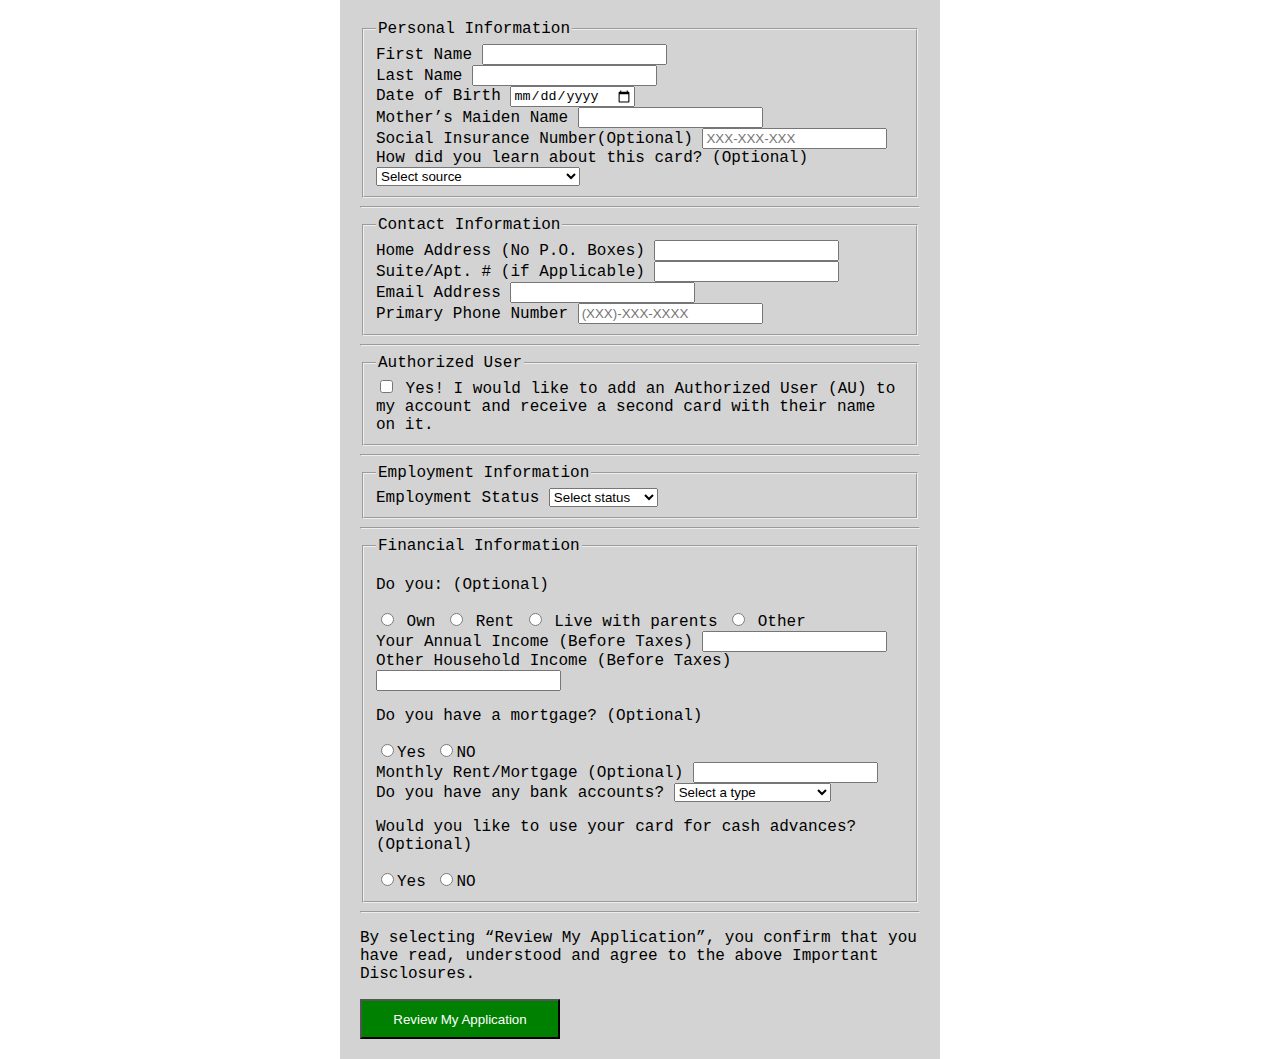
<file: form.html>
<!DOCTYPE html>
<html lang="en-US">
<head>
    
    <title>Wap lab Biniam</title>
    <link href="css/form.css" rel="stylesheet">
</head>
<body>
    
    <div class="container">
            <form action="#" method="post">
                <fieldset>
                    <legend>Personal Information</legend>
                    <div class="firstname">
                        <label for="firstName">First Name</label>
                        <input type="text" required name="firstName" id="firstName" pattern="[a-zA-Z]{3,}" />
                    </div>
                    <div class="lastName">
                        <label for="lastName">Last Name</label>
                        <input type="text" name="lastName" id="lastName" required pattern="[a-zA-Z]{3,}" />
                    </div>
                    <div class="birthdate">
                        <label for="birthdate">Date of Birth</label>
                        <input type="date" name="birthdate" id="birthdate" pattern="(0?[1-9]|[12][0-9]|3[01])/(0?[1-9]|1[012])/\d{4}" placeholder="mm/dd/yyyy" required />
                    </div>
                    <div class="motherName">
                        <label for="motherName">Mother’s Maiden Name</label>
                        <input type="text" name="motherName" id="motherName" required pattern="[a-zA-Z]{3,}" />
                    </div>
                    <div class="sin">
                        <label for="sin">Social Insurance Number(Optional)</label>
                        <input type="text" name="sin" id="sin" placeholder="XXX-XXX-XXX" pattern="[0-9]{3}-[0-9]{3}-[0-9]{3}" />
                    </div>
                    <div class="learnCard">
                        <label for="learnCard">How did you learn about this card? (Optional)</label
                >
                <select name="learnCard" id="learnCard">
                  <option value="" disabled="" selected>Select source</option>
                  <option value="mailOffer">Mail Offer</option>
                  <option value="searchEngine">Search Engine</option>
                  <option value="onlineBanner">Online Banner Ad or Video</option>
                  <option value="facebook">Facebook Ad or Video</option>
                  <option value="comparisonSite"
                    >Credit Cards Comparison Site</option
                  >
                  <option value="email">Email with CapitalOne Content</option>
                  <option value="familyFriend">Family or Friend</option>
                  <option value="television">Television</option>
                  <option value="outdoorAd">Outdoor or Transit Ad</option>
                  <option value="newspaper">Newspaper</option>
                  <option value="magazine">Magazine</option>
                  <option value="sponsoredEvent">CapitalOne Sponsored Event</option>
                  <option value="other">Other</option>
                </select>
              </div>
            </fieldset>
            <hr />
            <fieldset>
              <legend>Contact Information</legend>
              <div class="address">
                <label for="address">Home Address (No P.O. Boxes)</label>
                        <input type="text" name="address" id="address" required pattern="^\w" />
                    </div>
                    <div class="suite">
                        <label for="suite">Suite/Apt. # (if Applicable)</label>
                        <input type="text" name="suite" id="suite" pattern="^\w" />
                    </div>
                    <div class="email">
                        <label for="email">Email Address</label>
                        <input type="text" name="email" id="email" required pattern="^[a-z0-9._%+-]+@[a-z0-9.-]+\.[a-z]{2,4}$" />
                    </div>
                    <div class="phone">
                        <label for="phone">Primary Phone Number</label>
                        <input type="tel" name="phone" id="phone" placeholder="(XXX)-XXX-XXXX" required pattern="^\(?[0-9]{3}\)?[- ]?[0-9]{2}[- ]?[0-9]{4}$" />
                    </div>
                </fieldset>
                <hr />
                <fieldset>
                    <legend>Authorized User</legend>
                    <input type="checkbox" name="authUser" id="authUser" required />
                    <label for="authUser">
                      Yes! I would like to add an Authorized User (AU) to my account and receive a second card with their name on it.
                    </label>
                </fieldset>
                <hr />
                <fieldset>
                    <legend>Employment Information</legend>
                    <div class="learnCard">
                        <label for="learnCard"> Employment Status</label>
                        <select name="learnCard" id="learnCard">
                            <option value="" disabled selected>Select status</option>
                            <option value="employed">Employed</option>
                            <option value="selfEmployed">Self-Employed</option>
                            <option value="retired">Retired</option>
                            <option value="student">Student</option>
                            <option value="unemployed">Unemployed</option>
                        </select>
                    </div>
                </fieldset>
                <hr />
                <fieldset>
                    <legend>Financial Information</legend>
                    <section>
                       <div class="doYou">
                          <p>Do you: (Optional)</p>
                        <input type="radio" name="doYou" id="own" />
                        <label for="own">Own</label>
                        <input type="radio" name="doYou" id="rent" />
                        <label for="rent">Rent</label>
                        <input type="radio" name="doYou" id="lvParent" />
                        <label for="lvParent">Live with parents</label>
                        <input type="radio" name="doYou" id="other" />
                        <label for="other">Other</label>
                    </div>
                  </section>
                   
                    <div class="income">
                        <label for="income">Your Annual Income (Before Taxes)</label>
                        <input type="number" name="income" id="income" />
                    </div>
                    <div class="hIncome">
                        <label for="hIncome">Other Household Income (Before Taxes)</label
                >
                <input type="number" name="hIncome" id="hIncome" />
              </div>
              <div class="mortgage">
                <p>
                  Do you have a mortgage? (Optional)
                </p>
                <input type="radio" name="mortgage" id="mortgageYes" /><label
                  for="mortgageYes"
                  >Yes</label
                >
                <input type="radio" name="mortgage" id="mortgageNo" /><label
                  for="mortgageNo"
                  >NO</label
                >
              </div>
              <div class="mMortgage">
                <label for="mMortgage">Monthly Rent/Mortgage (Optional)</label>
                        <input type="number" name="mMortgage" id="mMortgage" />
                    </div>
                    <div class="haveAccount">
                        <label for="haveAccount">Do you have any bank accounts?</label>
                        <select name="haveAccount" id="haveAccount">
                          <option value="" disabled="" selected>Select a type</option>
                          <option value="chequing-and-savings">Chequing and Savings</option>
                          <option value="chequing-only">Chequing Only</option>
                          <option value="savings-only">Savings Only</option>
                          <option value="neither">Neither</option>
                        </select>
                    </div>
                    <div class="cash">
                        <p>
                            Would you like to use your card for cash advances? (Optional)
                        </p>
                        <input type="radio" name="cash" id="cashYes" /><label for="cashYes">Yes</label
                >
                <input type="radio" name="cash" id="cashNo" /><label
                  for="cashNo"
                  >NO</label
                >
              </div>
            </fieldset>
            <hr />
            <p id="endAgreement">
              By selecting “Review My Application”, you confirm that you have read,
              understood and agree to the above Important Disclosures.
            </p>
            <div id="submit">
               <input type="submit" value="Review My Application" />
            </div>          
          </form>
        </div>

      </body>

    </html>
</file>
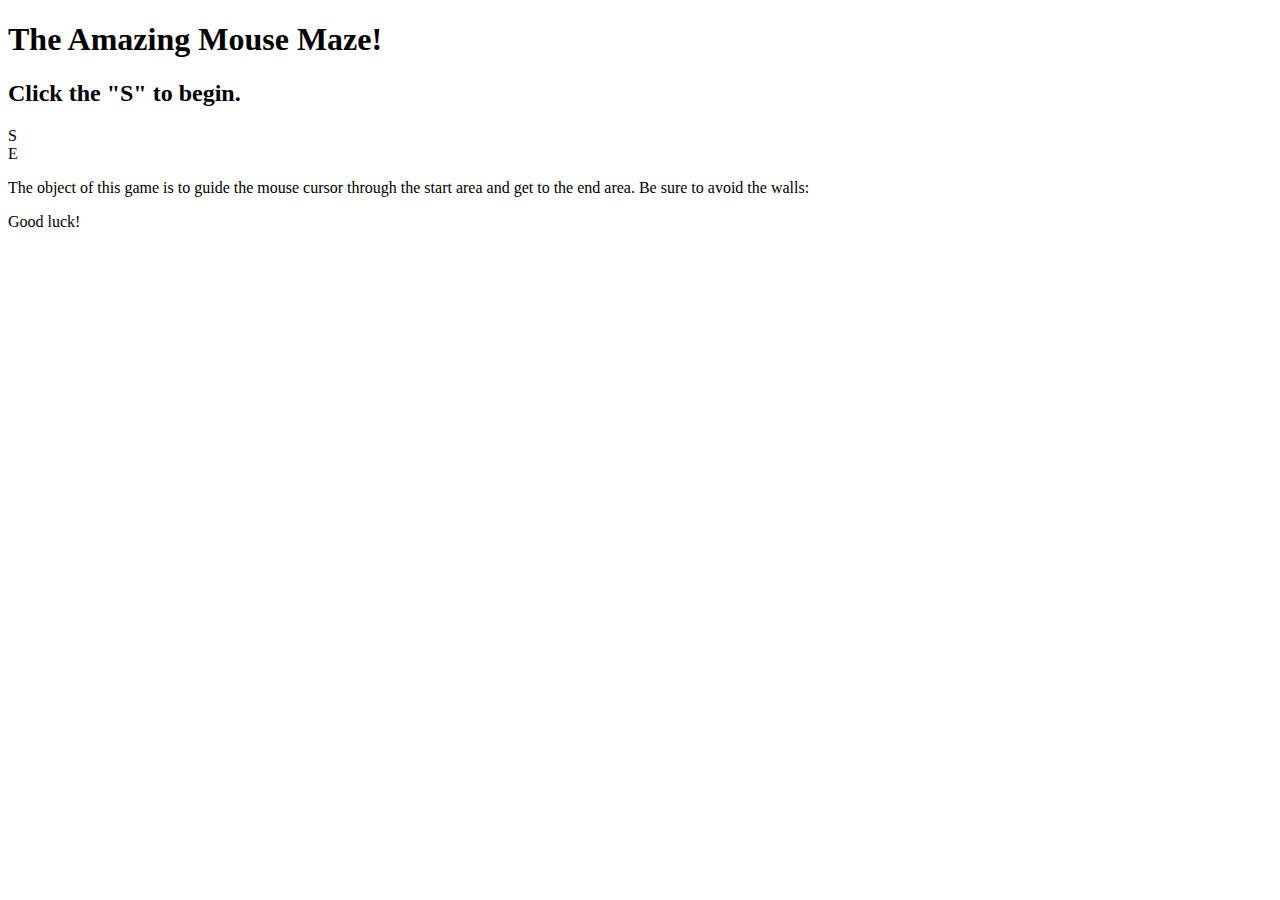
<file: maze.html>
<!DOCTYPE html>
<html>
	<!--
	CSE 190 M Lab 7 HTML file
	You should download this file for your lab, but you should not edit its contents.
	-->

	<head>
		<title>Maze!</title>
		
        <!-- provided files; do not modify -->
        
		<link href="https://courses.cs.washington.edu/courses/cse190m/12sp/labs/7/maze.css" type="text/css" rel="stylesheet" />
		<script src="https://ajax.googleapis.com/ajax/libs/jquery/1.7.2/jquery.min.js" type="text/javascript"></script>
		
		<!-- your code -->
		<script src="js/maze.js" type="text/javascript"></script>
	</head>

	<body>
		<h1>The Amazing Mouse Maze!</h1>
		<h2 id="status">Click the "S" to begin.</h2>
		
		<!-- This part of the page represents the maze -->
		<div id="maze">
			<div id="start">S</div>
			<div class="boundary" id="boundary1"></div>
			<div class="boundary"></div>
			<div class="boundary"></div>
			<div class="boundary"></div>
			<div class="boundary"></div>
			<div id="end">E</div>
		</div>
		
		<p>
			The object of this game is to guide the mouse cursor through the start area and get to the end area.  Be sure to avoid the walls:
		</p>
		
		<div class="boundary example"></div>
		
		<p>
			Good luck!
		</p>
	</body>
</html>
</file>
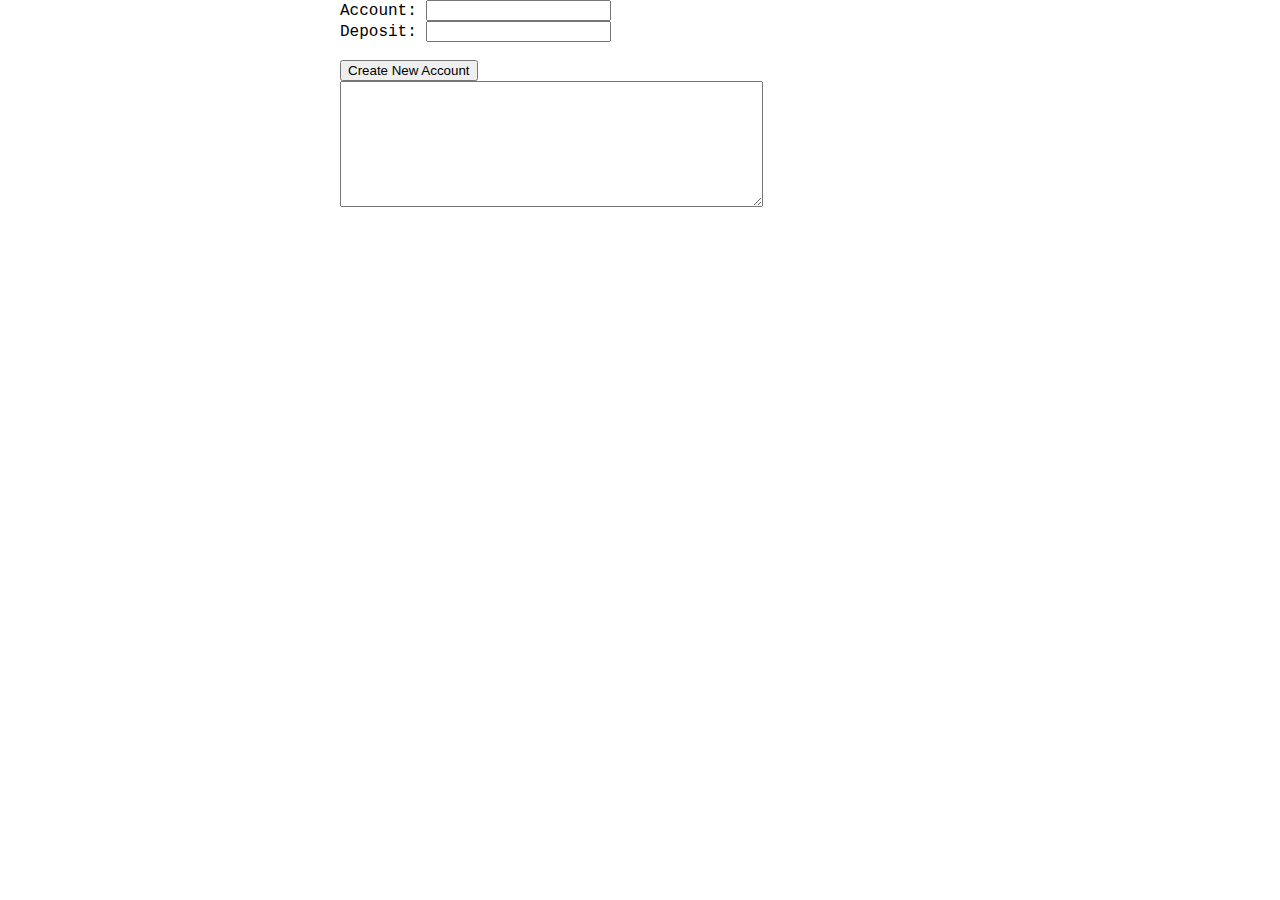
<file: object_factory.html>
<!DOCTYPE html>
<html lang="en">

<head>
    <title>Object Factory</title>
    <link href="css/styleme.css" rel="stylesheet">

</head>

<body>

    <form>

            <label for="name">Account: </label>
            <input type="text" name="name" id="nameInput" required><br> 
            <label for="deposit">Deposit:</label> 
            <input type="text" name="deposite" id="deposit" required><br><br>
            
            <input type="button" name="create" id="create" value="Create New Account"><br>
            
            <textarea id="result" cols="50" rows="8"></textarea>

    </form>
  
</body>

<script>
        var accountInfoList = [];
        const account = (function() {
            var name;
            var balance;
            var type;

            const createAccount = function(name, balance, type) {
                this.name = name;
                this.balance = balance;
                this.type = type;
            }
            const getBalance = function() {
                return this.balance;
            }
            const getName = function() {
                return this.name;
            }
            const getType = function() {
                return this.type;
            }
            return {
                createAccount: createAccount,
                getBalance: getBalance,
                getName: getName,
                getType: getType
            };
        });
        const clickHandler = function() {
            
            accountInfoList = [];
            var depositInput = document.getElementById("deposit").value;
            var nameInput = document.getElementById("nameInput").value;
            var savingAccount = account();
            savingAccount.createAccount(nameInput, depositInput, "Saving");
            accountInfoList.push(savingAccount);
            var checkingAccount = account();
            checkingAccount.createAccount(nameInput, depositInput, "Checking");
            accountInfoList.push(checkingAccount);
            var businessAccount = account();
            businessAccount.createAccount(nameInput, depositInput, "Business");
            accountInfoList.push(businessAccount);
            var result = document.getElementById("result");
            result.innerHTML = "";

            accountInfoList.forEach(acc => {
                result.innerHTML += acc.getName() + " : " + acc.getType() + " : " + acc.getBalance() + "\n";
            });
        }
        document.getElementById("create").onclick = clickHandler;
    </script>

</html>
</file>
<file: css/form.css>
body{
    font-family: 'Courier New', Courier, monospace;
    width: 600px;
    margin: auto;
}
h1, h2{
    color: red;
}
.container{
    background-color: lightgray;
    padding: 20px;
}
#navigation{
    background-color: lightcyan;
    padding: 10px;
}
#navigation li{
    list-style: none;
}
input[type="submit"]{
    background-color: green;
    color: white;
    width: 200px;
    min-height: 40px;
    
}
</file>
<file: css/styleme.css>
body{
    font-family: 'Courier New', Courier, monospace;
    width: 600px;
    margin: auto;
}
h1, h2{
    color: red;
}
.container{
    background-color: lightgray;
    padding: 20px;
}
#navigation{
    background-color: lightcyan;
    padding: 10px;
}
#navigation li{
    list-style: none;
}
</file>
